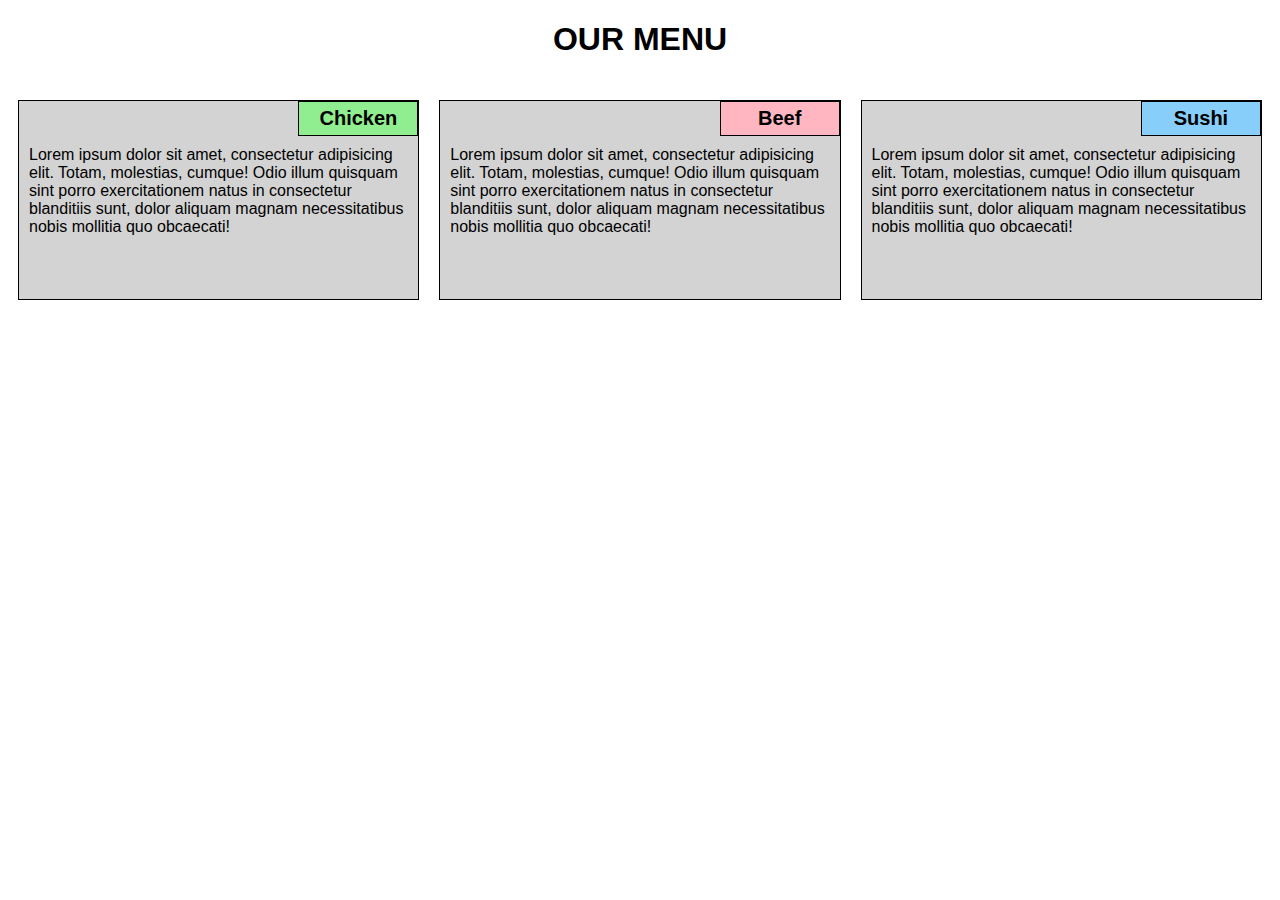
<file: solution-2/index.html>
<!DOCTYPE html>
<html lang="en">
<head>
    <meta charset="UTF-8">
    <meta name="viewport" content="width=device-width, initial-scale=1.0">
    <title>Document</title>
    <link rel="stylesheet" href="style1.css" type="text/css">
    
</head>
<body>
   <h1>OUR MENU</h1>
   
   <div class="row">
       
       <div class=" container col-lg-4 col-md-6 col-sm-12">
           <div class="section">
           <h2 id="c" >Chicken</h2>
           <p>Lorem ipsum dolor sit amet, consectetur adipisicing elit. Totam, molestias, 
            cumque! Odio illum quisquam sint porro exercitationem natus
             in consectetur blanditiis sunt, dolor aliquam magnam necessitatibus 
            nobis mollitia quo obcaecati!</p></div></div>
           
        
        <div class=" container col-lg-4 col-md-6 col-sm-12">
            <div class="section">
            <h2 id="b">Beef</h2>
            <p>Lorem ipsum dolor sit amet, consectetur adipisicing elit. Totam, molestias, 
                cumque! Odio illum quisquam sint porro exercitationem natus
                 in consectetur blanditiis sunt, dolor aliquam magnam necessitatibus 
                nobis mollitia quo obcaecati!</p></div></div>
        
         <div class=" container col-lg-4 col-md-12 col-sm-12">
            <div class="section">
            <h2 id="s" >Sushi</h2>
            <p>Lorem ipsum dolor sit amet, consectetur adipisicing elit. Totam, molestias, 
                cumque! Odio illum quisquam sint porro exercitationem natus
                 in consectetur blanditiis sunt, dolor aliquam magnam necessitatibus 
                nobis mollitia quo obcaecati!</p></div></div>
   </div>
   </div>
</body>
</html>
</file>
<file: solution-2/style1.css>
* {
	box-sizing: border-box;
}

h1 {
	font-family: Arial, Helvetica, sans-serif;
	color: #000000;
	text-align: center;
}

body {

	background-color: white;

}

p {
	padding: 10px;
	margin: 0;
}

.container {
	border: none;
	margin-left: auto;
	margin-right: auto;
	margin-top: 10px;
	margin-bottom: 10px;
	padding: 10px;
}

.section {
	border:	1px solid black;
	background-color:lightgrey;
	width: 100%;
	height: 200px;
	font-family: Helvetica;
	color: black;
	position: relative;
	overflow: auto;
}

#c {
	border: 1px solid black;
	text-align: center;
	width: 30%;
	margin-left: 70%;
	font-family: Georgia,sans-serif;
	font-weight: bold;
	font-size: 125%;
	margin-bottom: 0;
	margin-top: 0;
	padding: 5px;
	background-color: lightgreen;
}

#b {
	border: 1px solid black;
	text-align: center;
	width: 30%;
	margin-left: 70%;
	font-family: Georgia,sans-serif;
	font-weight: bold;
	font-size: 125%;
	margin-bottom: 0;
	margin-top: 0;
	padding: 5px;
	background-color: lightpink;
}

#s {
	border: 1px solid black;
	text-align: center;
	width: 30%;
	margin-left: 70%;
	font-family: Georgia,sans-serif;
	font-weight: bold;
	font-size: 125%;
	margin-bottom: 0;
	margin-top: 0;
	background-color: lightskyblue;
	color:black;
	padding: 5px;
}

.row {
	width: 100%;
}

/* Desktop view */

@media (min-width: 992px) {
  .col-lg-1, .col-lg-2, .col-lg-3, .col-lg-4, .col-lg-5, .col-lg-6, .col-lg-7, .col-lg-8, .col-lg-9, .col-lg-10, .col-lg-11, .col-lg-12 {
    float: left;
  }

  .col-lg-1 {
    width: 8.33%;
  }
  .col-lg-2 {
    width: 16.66%;
  }
  .col-lg-3 {
    width: 25%;
  }
  .col-lg-4 {
    width: 33.33%;
  }
  .col-lg-5 {
    width: 41.66%;
  }
  .col-lg-6 {
    width: 50%;
  }
  .col-lg-7 {
    width: 58.33%;
  }
  .col-lg-8 {
    width: 66.66%;
  }
  .col-lg-9 {
    width: 74.99%;
  }
  .col-lg-10 {
    width: 83.33%;
  }
  .col-lg-11 {
    width: 91.66%;
  }
  .col-lg-12 {
    width: 100%;
  }

}

/* Tablet view */

@media (min-width: 768px) and (max-width: 991px) {
  .col-md-1, .col-md-2, .col-md-3, .col-md-4, .col-md-5, .col-md-6, .col-md-7, .col-md-8, .col-md-9, .col-md-10, .col-md-11, .col-md-12 {
    float: left;
  }

  .col-md-1 {
    width: 8.33%;
  }
  .col-md-2 {
    width: 16.66%;
  }
  .col-md-3 {
    width: 25%;
  }
  .col-md-4 {
    width: 33.33%;
  }
  .col-md-5 {
    width: 41.66%;
  }
  .col-md-6 {
    width: 50%;
  }
  .col-md-7 {
    width: 58.33%;
  }
  .col-md-8 {
    width: 66.66%;
  }
  .col-md-9 {
    width: 74.99%;
  }
  .col-md-10 {
    width: 83.33%;
  }
  .col-md-11 {
    width: 91.66%;
  }
  .col-md-12 {
    width: 100%;
  }
}

/* Mobile view */

@media (max-width: 768px) {
  .col-sm-1, .col-sm-2, .col-sm-3, .col-sm-4, .col-sm-5, .col-sm-6, .col-sm-7, .col-sm-8, .col-sm-9, .col-sm-10, .col-sm-11, .col-sm-12 {
 	float: left;
  }

  .col-sm-1 {
    width: 8.33%;
  }
  .col-sm-2 {
    width: 16.66%;
  }
  .col-sm-3 {
    width: 25%;
  }
  .col-sm-4 {
    width: 33.33%;
  }
  .col-sm-5 {
    width: 41.66%;
  }
  .col-sm-6 {
    width: 50%;
  }
  .col-sm-7 {
    width: 58.33%;
  }
  .col-sm-8 {
    width: 66.66%;
  }
  .col-sm-9 {
    width: 74.99%;
  }
  .col-sm-10 {
    width: 83.33%;
  }
  .col-sm-11 {
    width: 91.66%;
  }
  .col-sm-12 {
    width: 100%;
  }
}
</file>
